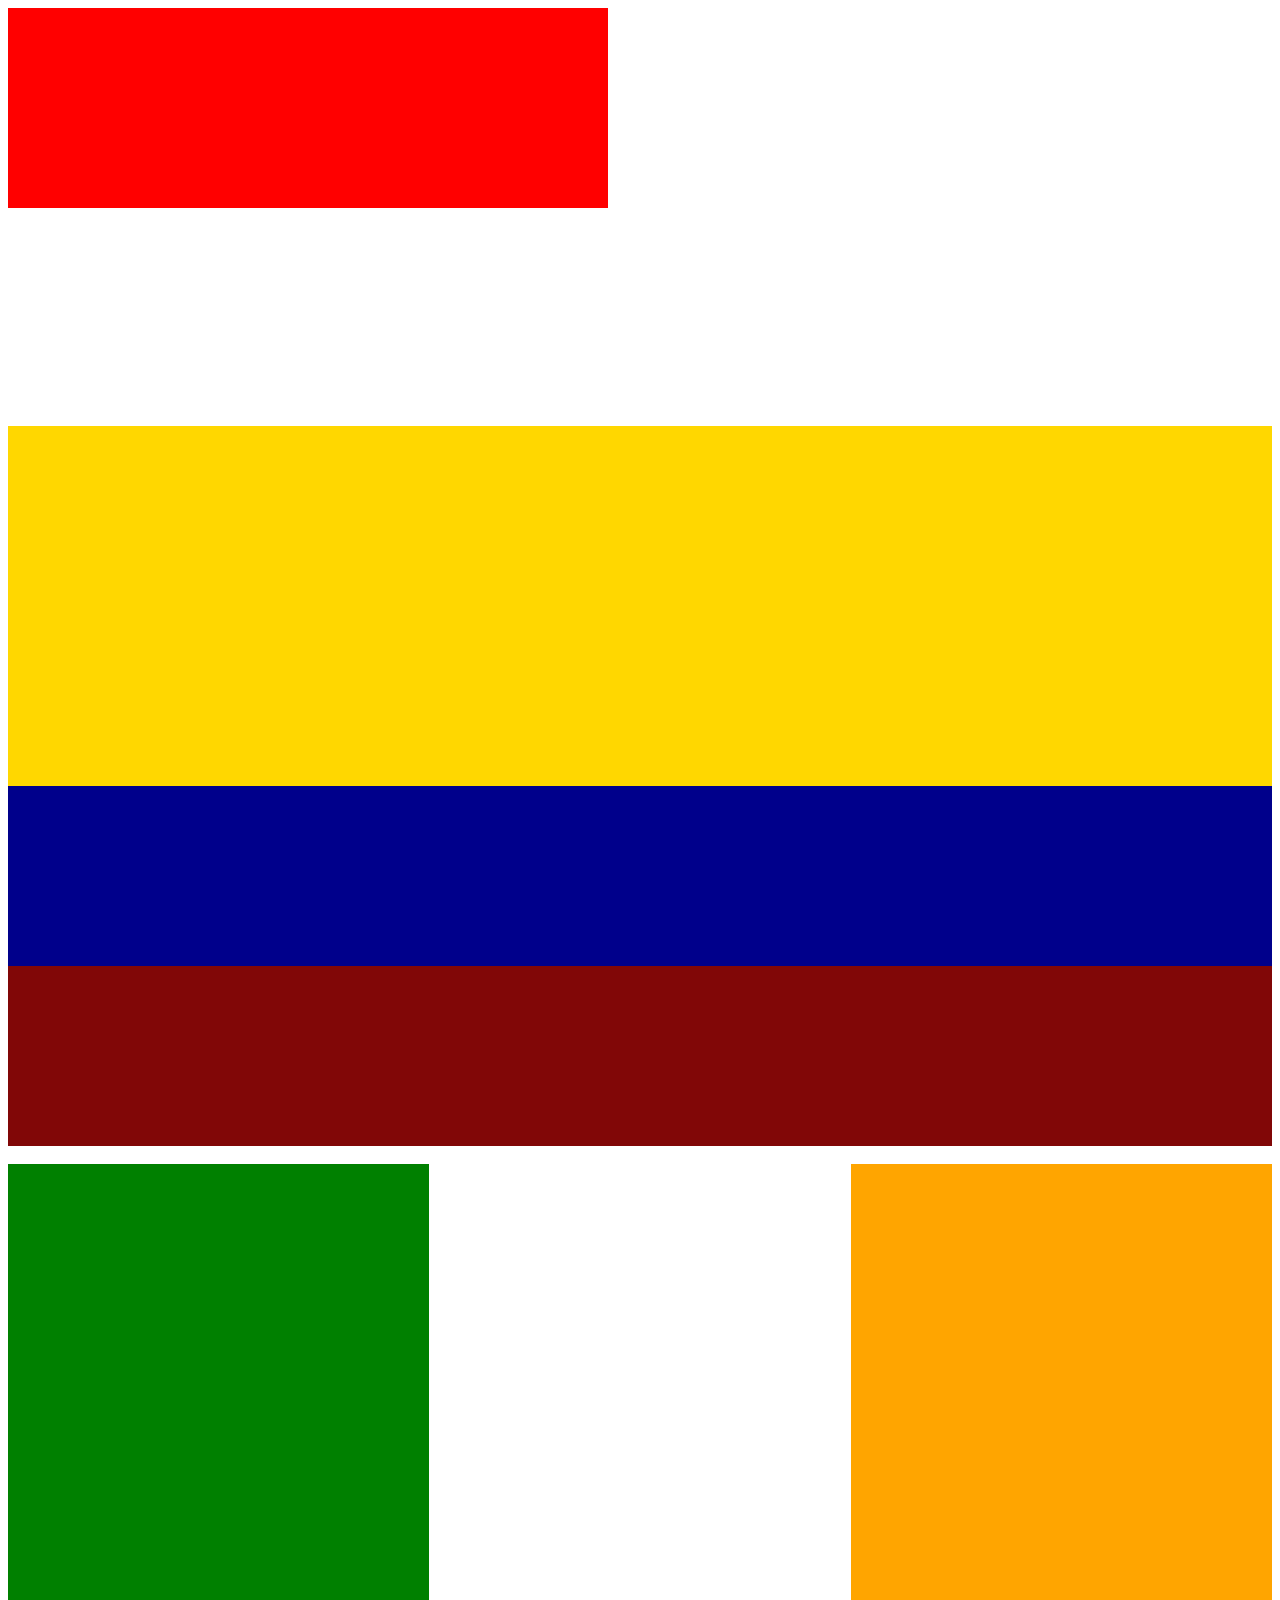
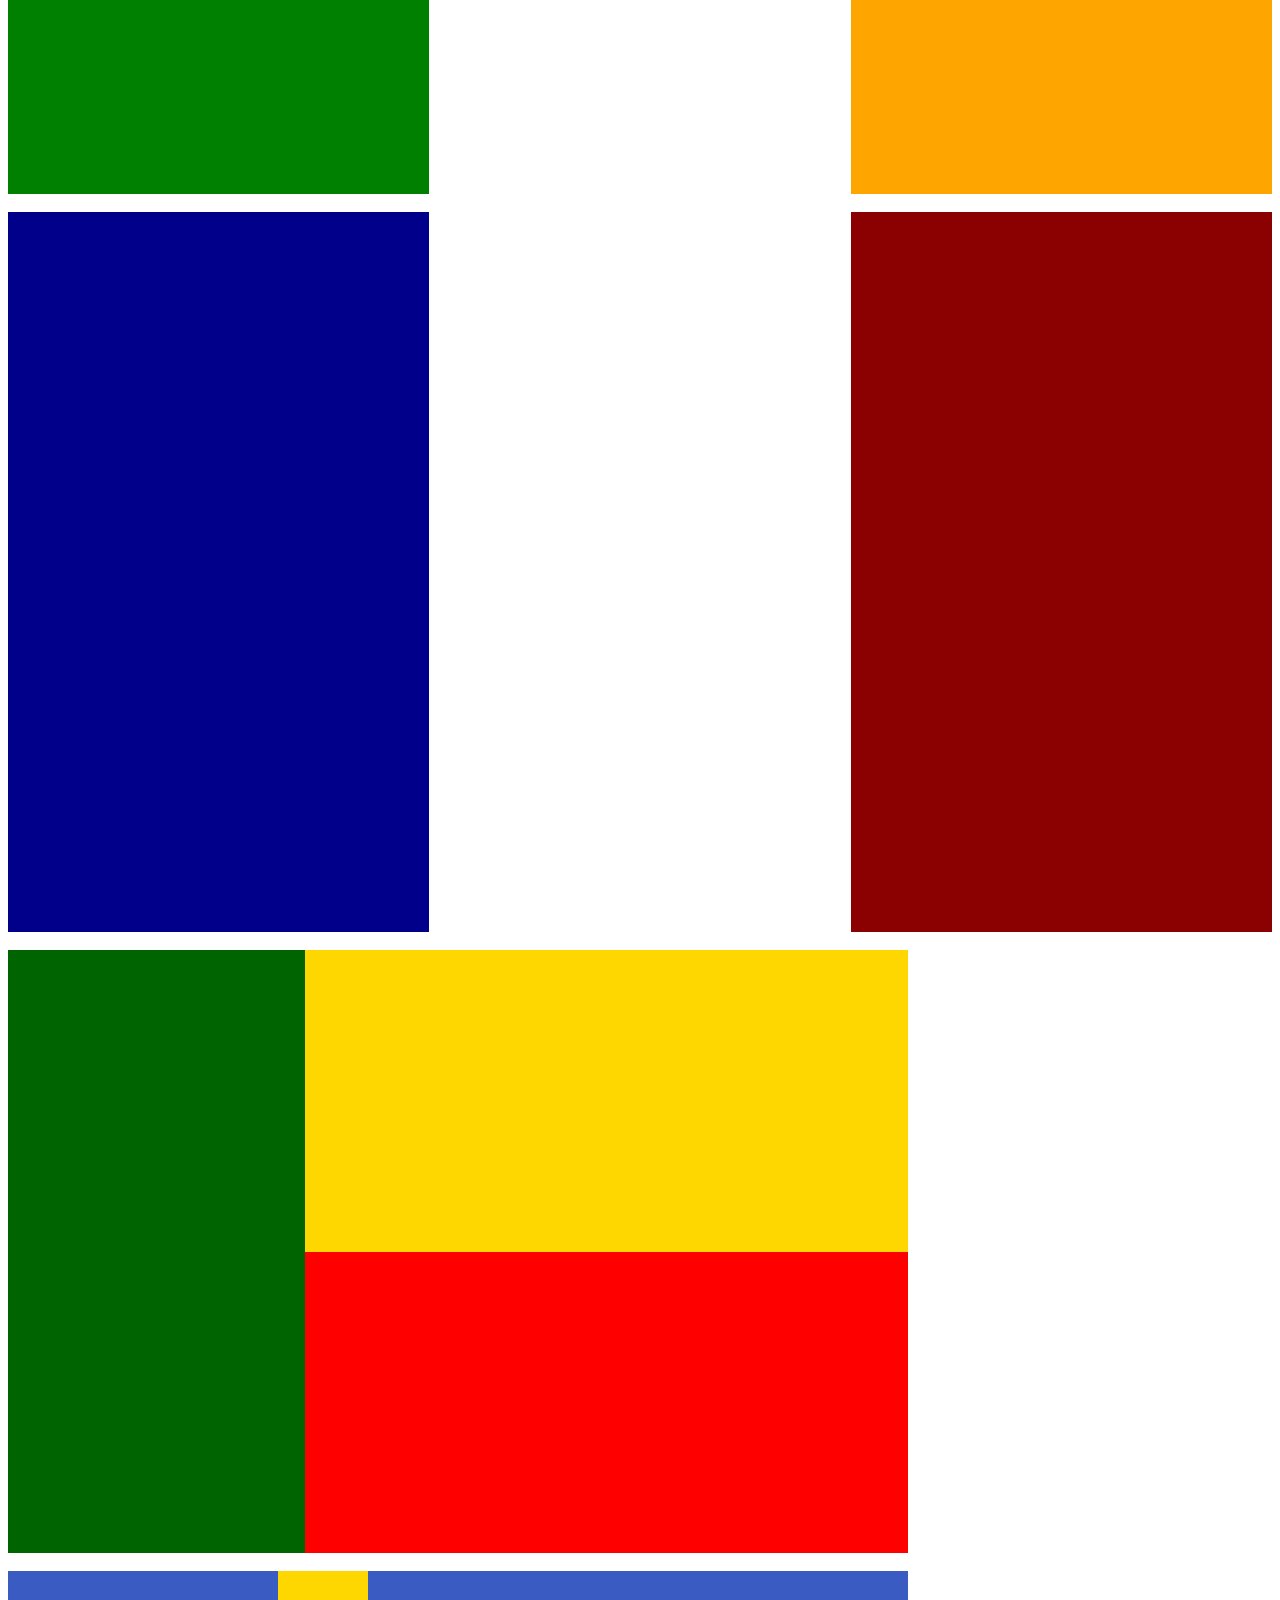
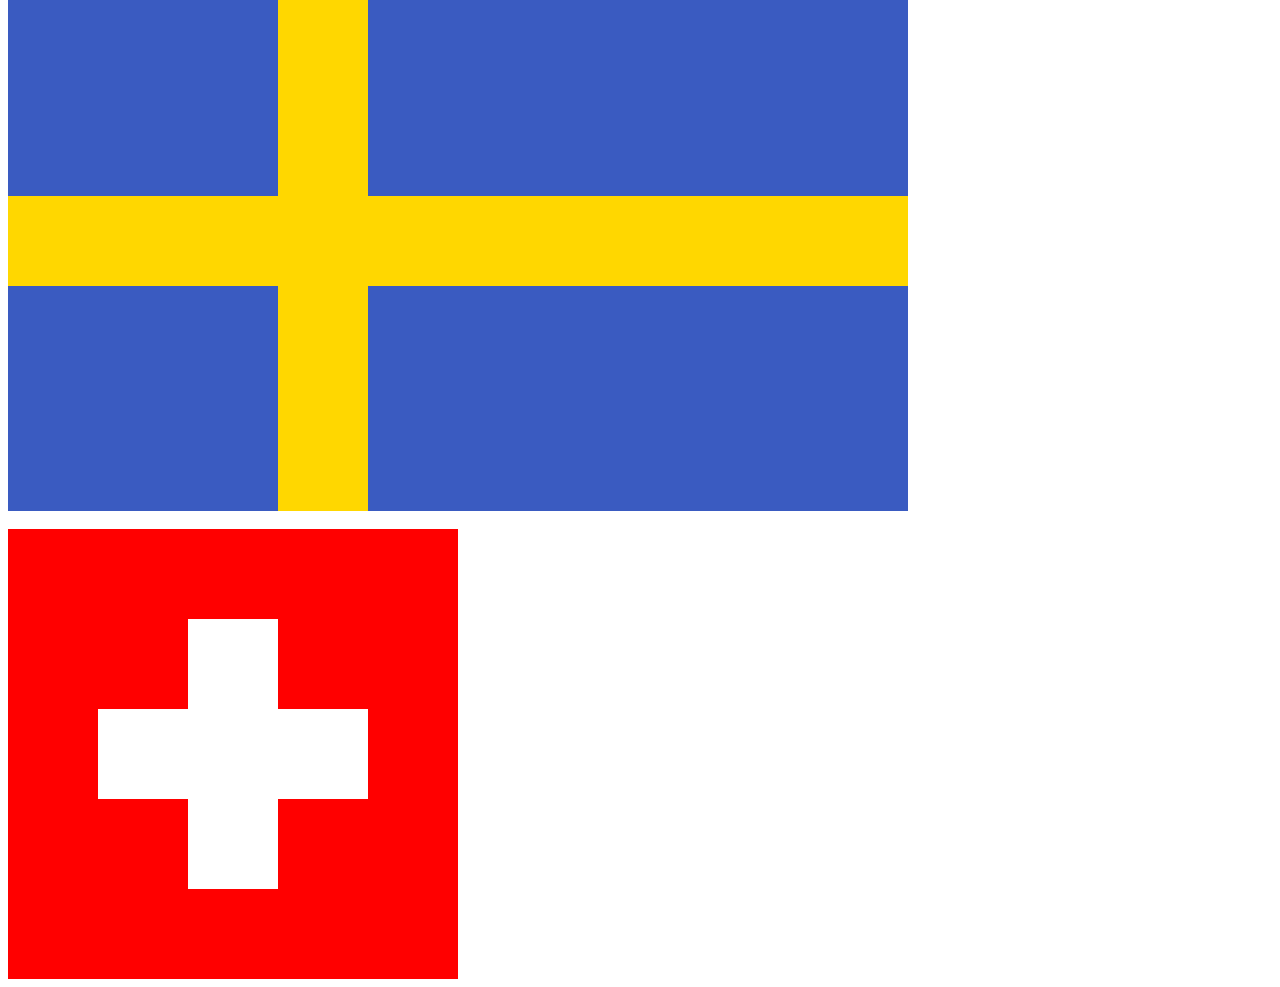
<file: flags.html>
<!DOCTYPE html>
<html>
    <head>
        <link rel="stylesheet" href="flags.css">
    </head>
    <body>
<div id="indonesia" class="flagContainer">
    <div class="topStripe horizontalStripe"></div>
    <div class="bottomStripe horizontalStripe"></div>
</div>
<br>
<div id="columbia" class="flagContainer">
    <div class="topStripe"></div>
    <div class="middleStripe"></div>
    <div class="lowerStripe"></div>
</div>
<br>
<div id="ireland" class="flagContainer">
    <div class="leftStripe"></div>
    <div class="middleStripe"></div>
    <div class="rightStripe"></div>
</div>
<br>
<div id="france" class="flagContainer">
    <div class="stripe leftStripe"></div>
    <div class="stripe middleStripe"></div>
    <div class="stripe rightStripe"></div>
</div>
<br>
<div id="benin" class="flagContainer">
    <div class="leftVerticalRectangle"></div>
    <div class="rightBlock">
        <div class="rightTopRectangle"></div>
        <div class="rightBottomRectangle"></div>
    </div>
</div>
<br>
<div id="sweden" class="flagContainer">
    <div class="topLeftRectangle smallRectangle rectangle"></div>
    <div class="bottomLeftRectangle smallRectangle rectangle"></div>
    <div class="topRightRectangle largeRectangle rectangle"></div>
    <div class="bottomRightRectangle largeRectangle rectangle"></div>
</div>
<br>
<div id="switzerland" class="flagContainer">
    <div class="horizontalRectangle rectangle"></div>
    <div class="verticalRectangle rectangle"></div>
</div>
<div id="tonga" class="flagContainer">

</div>
<div id="japan" class="flagContainer">

</div>
<div id="canada" class="flagContainer">

</div>
<div id="norway" class="flagContainer">

</div>
<div id="greece" class="flagContainer">

</div>
<div id="somalia" class="flagContainer">

</div>
<div id="chile" class="flagContainer">

</div>
<div id="turkey" class="flagContainer">

</div>
<div id="china" class="flagContainer">

</div>
<div id="cuba" class="flagContainer">

</div>
<div id="western_sahara" class="flagContainer">

</div>
<div id="kuwait" class="flagContainer">

</div>
<div id="venezuela" class="flagContainer">

</div>
<div id="trinidad_and_tobago" class="flagContainer">

</div>
<div id="united_kingdom" class="flagContainer">

</div>
<div id="new_zealand" class="flagContainer">

</div>
<div id="united_states" class="flagContainer">

</div>
<div id="seychelle" class="flagContainer">

</div>
    </body>
</html>
</file>
<file: flags.css>
/* Indonesia */
#indonesia.flagContainer {
  width: 600px;
}
#indonesia .horizontalStripe {
    height: 200px;
}
#indonesia .topStripe {
  background-color: red;
}
#indonesia .bottomStripe {
  background-color: white;
}

/* Colombia */
#colombia.flagContainer {
  height: 80vmin;
}

#columbia .topStripe {
  height: 40vmin;
  background-color: gold;
}

#columbia .middleStripe {
  height: 20vmin;
  background-color: darkblue;
}

#columbia .lowerStripe {
  height: 20vmin;
  background-color: rgb(129, 7, 7);
}
/* Ireland */

#ireland.flagContainer {
  display: flex;
  height: 70vh;
}

#ireland .leftStripe {
  background-color: green;
  width: 100%;
}

#ireland .middleStripe {
  background-color: white;
  width: 100%;
}

#ireland .rightStripe {
  background-color: orange;
  width: 100%;
}

/* France */
#france.flagContainer{
  font-size: 0;
  margin: 0;
}

#france .stripe{
  display: inline-block;
  height: 80vh;
  width: 33.33%;
  margin: 0;
}

#france .leftStripe {
  background-color: darkblue;
}

#france .middleStripe {
  background-color: white;
}

#france .rightStripe {
  background-color: darkred;
}

/* Benin */
#benin.flagContainer{
  font-size: 0;
  margin: 0px;
}

#benin .leftVerticalRectangle{
  background-color: darkgreen;
  display: inline-block;
  height: 67vmin;
  width: 33vmin;
}

#benin .rightBlock {
  display: inline-block;
  height: 67vmin;
  width: 67vmin;
}

#benin .rightTopRectangle {
  background-color: gold;
  height: 50%;
  width: 67vmin;
}

#benin .rightBottomRectangle {
  background-color: red;
  height: 50%;
  width: 67vmin;
}

/* Sweden */
#sweden.flagContainer {
  position: relative;
  background-color: gold;
  width: 100vmin;
  height: 60vmin;
}

#sweden .rectangle {
  position: absolute;
  background-color: rgb(58, 91, 193);
}

#sweden .largeRectangle {
  width: 60vmin;
  height: 25vmin;
}

#sweden .smallRectangle {
  width: 30vmin;
  height: 25vmin;
}

#sweden .topLeftRectangle {
  top: 0;
  left: 0;
}

#sweden .bottomLeftRectangle {
  bottom: 0;
  left: 0;
}

#sweden .topRightRectangle {
  top: 0;
  right: 0; 
}

#sweden .bottomRightRectangle{
  bottom: 0;
  right: 0; 
}

/* Switzerland */
#switzerland.flagContainer {
  background-color: red;
  width: 50vmin;
  height: 50vmin;
  position:relative;
}

#switzerland .rectangle {
  background-color: white;
  position: absolute;
}

#switzerland .verticalRectangle {
  top: 10vmin;
  left: 20vmin;
  width: 10vmin;
  height: 30vmin;
}

#switzerland .horizontalRectangle {
  top: 20vmin;
  left: 10vmin;
  width: 30vmin;
  height: 10vmin;
}

/* Tonga */

/* Japan */

/* Canada */

/* Norway */

/* Greece */

/* Somalia */

/* Chile */

/* Turkey */

/* China */

/* Cuba */

/* Western Sahara */

/* Kuwait */

/* Venezuela */

/* Trinidad And Tobago */

/* United Kingdom */

/* New Zealand */

/* United States */

/* Seychelle */
</file>
